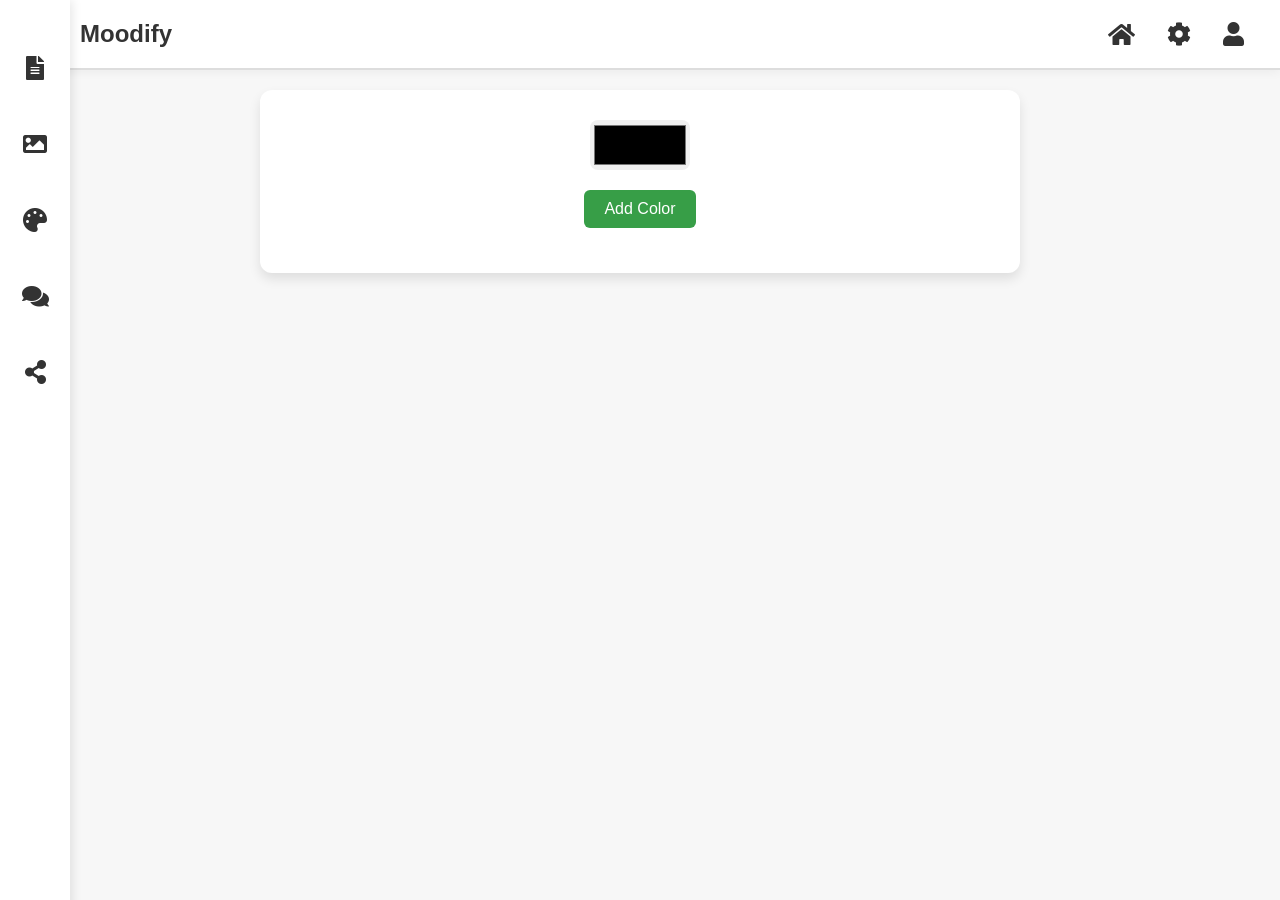
<file: color.html>
<html lang="en">
 <head>
  <meta charset="utf-8"/>
  <meta content="width=device-width, initial-scale=1.0" name="viewport"/>
  <title>
  Moodify
  </title>
  <link href="https://cdnjs.cloudflare.com/ajax/libs/font-awesome/5.15.3/css/all.min.css" rel="stylesheet"/>
 <link rel="stylesheet" href="color.css">
 </head>
 <body>
    <div class="header">
        <div class="left">
   
          <span class="title">Moodify</span>
        </div>
        <div class="right">
          <button onclick="homepage()">
            <i class="fas fa-home"></i>
          </button>
          <button>
            <i class="fas fa-cog"></i>
          </button>
          <button class="avatar-button" onclick="loginpage()">
            <i class="fas fa-user"></i>
          </button>
        </div>
      </div>
      
  <!-- Sidebar -->
  <div class="sidebar">
    <button onclick="textpage()">
      <i class="fas fa-file-alt"></i>
      <span class="sidebar-label">Text</span>
    </button>
    <button onclick="imagepage()">
      <i class="fas fa-image"></i>
      <span class="sidebar-label">Images</span>
    </button>
    <button onclick="colorpalette()">
      <i class="fas fa-palette" ></i>
      <span class="sidebar-label">Color Palette</span>
    </button>
    <button>
      <i class="fas fa-comments"></i>
      <span class="sidebar-label">Comments</span>
    </button>
    <button>
      <i class="fas fa-share-alt"></i>
      <span class="sidebar-label">Share</span>
    </button>
  </div>
  <div class="container">
    <div class="color-board">
      <input type="color" id="colorInput">
      <button id="addColor" class="addColor">Add Color</button>
      <div id="colorList" class="color-list"></div>
    </div>
  </div>
 
 

  
  
 
 <script>
    function homepage(){
        window.location.href="index.html";
    }
  
    function textpage(){
        window.location.href="text.html";
    }
    function imagepage(){
        window.location.href="image.html";
    }
    function colorpalette(){
        window.location.href="color.html";
    }
 </script>
 <script src="color.js"></script>
</body>
 
</html>
</file>
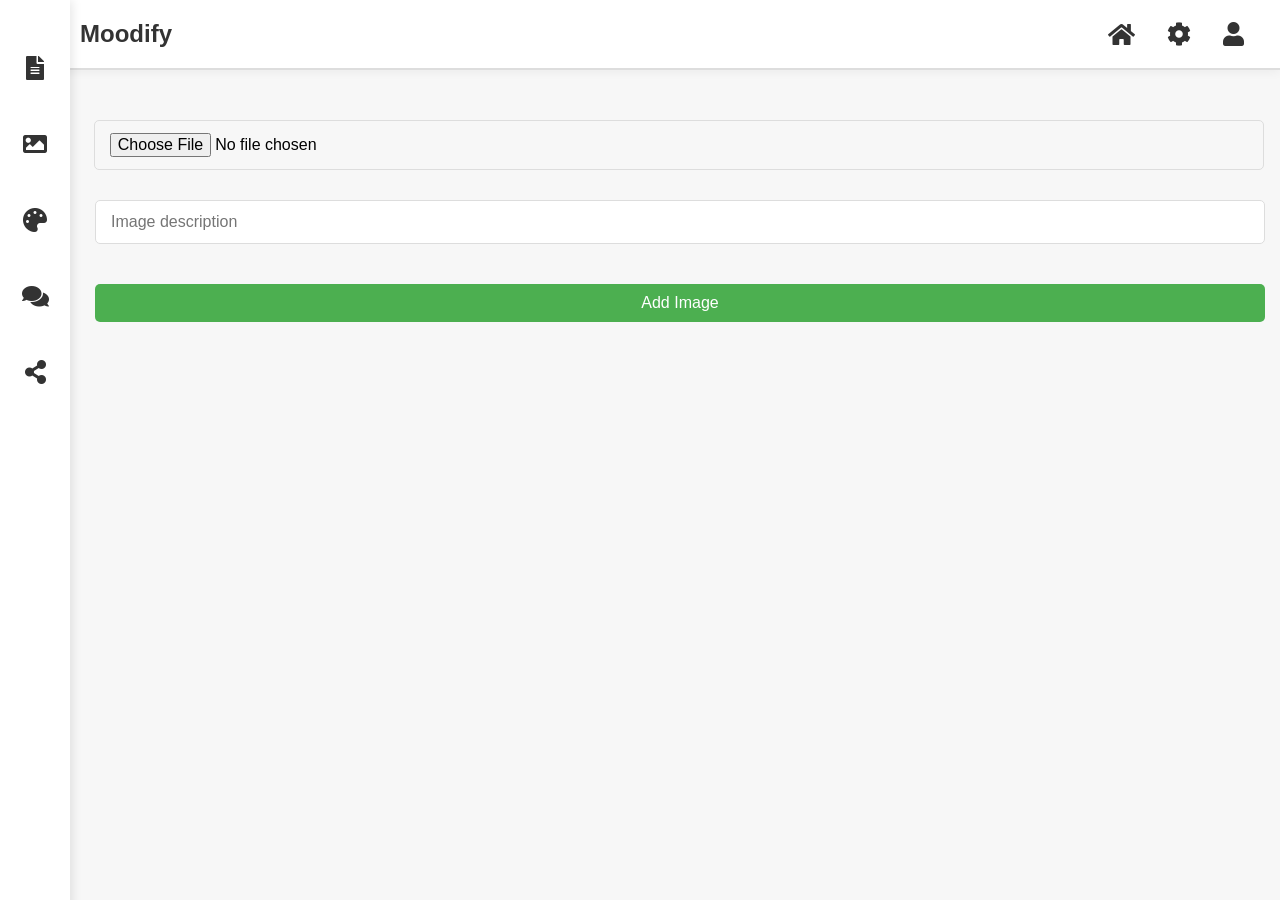
<file: image.html>
<html lang="en">
 <head>
  <meta charset="utf-8"/>
  <meta content="width=device-width, initial-scale=1.0" name="viewport"/>
  <title>
  Moodify
  </title>
  <link href="https://cdnjs.cloudflare.com/ajax/libs/font-awesome/5.15.3/css/all.min.css" rel="stylesheet"/>
 <link rel="stylesheet" href="image.css">
 </head>
 <body>
    <div class="header">
        <div class="left">
         
          <span class="title">Moodify</span>
        </div>
        <div class="right">
          <button onclick="homepage()">
            <i class="fas fa-home"></i>
          </button>
          <button>
            <i class="fas fa-cog"></i>
          </button>
          <button class="avatar-button" onclick="loginpage()">
            <i class="fas fa-user"></i>
          </button>
        </div>
      </div>
      
  <!-- Sidebar -->
  <div class="sidebar">
    <button onclick="textpage()">
      <i class="fas fa-file-alt"></i>
      <span class="sidebar-label">Text</span>
    </button>
    <button onclick="imagepage()">
      <i class="fas fa-image"></i>
      <span class="sidebar-label">Images</span>
    </button>
    <button onclick="colorpalette()">
      <i class="fas fa-palette" ></i>
      <span class="sidebar-label">Color Palette</span>
    </button>
    <button>
      <i class="fas fa-comments"></i>
      <span class="sidebar-label">Comments</span>
    </button>
    <button>
      <i class="fas fa-share-alt"></i>
      <span class="sidebar-label">Share</span>
    </button>
  </div>>
  <input type="file" id="imageInput" />
  <input type="text" id="imageDescription" placeholder="Image description" />
  <button id="addImage">Add Image</button>

  <div id="imagesList"></div>
 
 
 
  
  

 <script>
    function homepage(){
        window.location.href="index.html";
    }
  
    function textpage(){
        window.location.href="text.html";
    }
    function imagepage(){
        window.location.href="image.html";
    }
    function colorpalette(){
        window.location.href="color.html";
    }
 </script>
<script src="image.js"></script>
</body>
</html>
</file>
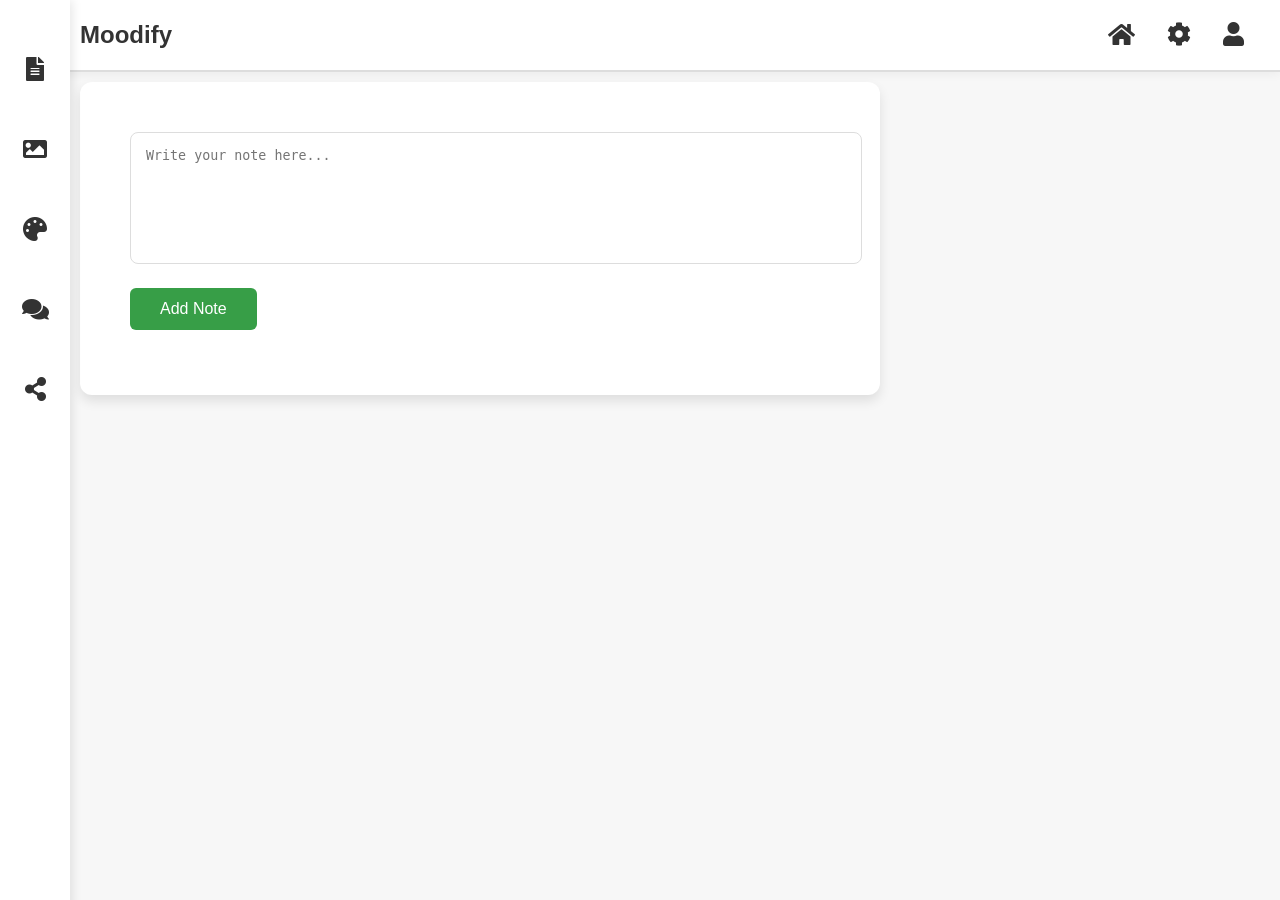
<file: text.html>
<!DOCTYPE html>
<html lang="en">
<head>
  <meta charset="UTF-8">
  <meta name="viewport" content="width=device-width, initial-scale=1.0">
  <title>Moodify - Digital Board</title>
  <link href="https://cdnjs.cloudflare.com/ajax/libs/font-awesome/5.15.3/css/all.min.css" rel="stylesheet">
  <link rel="stylesheet" href="text.css">
</head>
<body>
  <div class="header">
    <div class="left">
      <span class="title">Moodify</span>
    </div>
    <div class="right">
      <button onclick="homepage()">
        <i class="fas fa-home"></i>
      </button>
      <button>
        <i class="fas fa-cog"></i>
      </button>
      <button class="avatar-button" onclick="loginpage()">
        <i class="fas fa-user"></i>
      </button>
    </div>
  </div>
  
  <!-- Sidebar -->
  <div class="sidebar">
    <button onclick="textpage()">
      <i class="fas fa-file-alt"></i>
      <span class="sidebar-label">Text</span>
    </button>
    <button onclick="imagepage()">
      <i class="fas fa-image"></i>
      <span class="sidebar-label">Images</span>
    </button>
    <button onclick="colorpalette()">
      <i class="fas fa-palette"></i>
      <span class="sidebar-label">Color Palette</span>
    </button>
    <button>
      <i class="fas fa-comments"></i>
      <span class="sidebar-label">Comments</span>
    </button>
    <button>
      <i class="fas fa-share-alt"></i>
      <span class="sidebar-label">Share</span>
    </button>
  </div>

  <div class="container">
    <div class="notes-board">
      <textarea id="noteInput" placeholder="Write your note here..."></textarea>
      <button id="addNote" class="addNote">Add Note</button>
      <div id="notesList" class="notes-list"></div>
    </div>
  </div>

  

<script src="textscript.js"></script>
<script>
    function homepage(){
        window.location.href="index.html";
    }
    function loginpage(){
        window.location.href="login.html";
    }
    function textpage(){
        window.location.href="text.html";
    }
    function imagepage(){
        window.location.href="image.html";
    }
    function colorpalette(){
        window.location.href="color.html";
    }
 </script>
</body>
</html>
</file>
<file: color.css>
body {
  margin: 0;
  font-family: 'Arial', sans-serif;
  background-color: #f7f7f7;
}

.header {
  display: flex;
  justify-content: space-between;
  align-items: center;
  padding: 20px 30px;
  background-color: #ffffff;
  border-bottom: 2px solid #ddd;
  box-shadow: 0 2px 10px rgba(0, 0, 0, 0.05);
}

.header .left {
  display: flex;
  align-items: center;
  margin-left: 50px;
}

.header .right {
  display: flex;
  align-items: center;
}

.header .right button {
  background: none;
  border: none;
  font-size: 24px;
  margin-left: 20px;
  cursor: pointer;
  color: #333;
  transition: color 0.3s ease;
}

.header .right button:hover {
  color: #f0c040;
}

.header .title {
  font-size: 24px;
  font-weight: bold;
  color: #333;
}

.sidebar {
  position: fixed;
  top: 0;
  left: 0;
  width: 70px;
  height: 100%;
  background-color: #ffffff;
  color: #333;
  z-index: 1000;
  display: flex;
  flex-direction: column;
  align-items: center;
  padding-top: 30px;
  box-shadow: 2px 0 10px rgba(0, 0, 0, 0.1);
}

.sidebar button {
  background: none;
  border: none;
  font-size: 24px;
  margin: 25px 0;
  cursor: pointer;
  color: #333;
  position: relative;
  transition: color 0.3s ease;
}

.sidebar button:hover {
  color: #f0c040;
}

.sidebar button .sidebar-label {
  display: none;
  position: absolute;
  left: 85px;
  top: 50%;
  transform: translateY(-50%);
  white-space: nowrap;
  background-color: #333;
  color: #ffffff;
  padding: 8px 15px;
  border-radius: 5px;
  font-size: 14px;
  box-shadow: 0 2px 5px rgba(0, 0, 0, 0.3);
}

.sidebar button:hover .sidebar-label {
  display: block;
}

.container {
  margin: 20px auto;
  padding: 30px;
  max-width: 700px;
  background-color: white;
  border-radius: 12px;
  box-shadow: 0 6px 12px rgba(0, 0, 0, 0.1);
}

.color-board {
  display: flex;
  flex-direction: column;
  align-items: center;
}

.color-board input {
  margin-bottom: 20px;
  width: 100px;
  height: 50px;
  border: none;
  border-radius: 8px;
}

.addColor {
  background-color: #379e47;
  color: white;
  padding: 10px 20px;
  font-size: 1rem;
  border: none;
  border-radius: 6px;
  cursor: pointer;
  margin-bottom: 15px;
}

.color-list {
  display: flex;
  flex-wrap: wrap;
  gap: 15px;
  justify-content: center;
}

.color-item {
  width: 100px;
  height: 100px;
  border-radius: 8px;
  position: relative;
  cursor: pointer;
  box-shadow: 0 3px 8px rgba(0, 0, 0, 0.1);
}

.color-item .three-dots {
  position: absolute;
  top: 5px;
  right: 5px;
  font-size: 16px;
  cursor: pointer;
}

.color-item:hover .three-dots-menu {
  display: block;
}

.three-dots-menu {
  display: none;
  position: absolute;
  top: 20px;
  right: 5px;
  background-color: rgb(222, 221, 221);
  border: 1px solid #ddd;
  border-radius: 5px;
  box-shadow: 0 3px 8px rgba(0, 0, 0, 0.1);
  z-index: 10;
}

.three-dots-menu button {
  background: none;
  border: none;
  padding: 5px;
  font-size: 14px;
  cursor: pointer;
  width: 100%;
  text-align: left;
  color: black;
}

.three-dots-menu button:hover {
  background: none;
  color: rgb(184, 78, 64);
}

/* Media Queries for Responsiveness */
@media (max-width: 1200px) {
  .header .title {
    font-size: 20px;
  }

  .sidebar {
    width: 60px;
  }

  .container {
    max-width: 90%;
    padding: 20px;
  }
}

@media (max-width: 992px) {
  .header {
    padding: 15px 25px;
  }

  .header .right button {
    font-size: 20px;
  }

  .sidebar {
    width: 50px;
  }

  .container {
    max-width: 100%;
  }

  .color-board input {
    width: 80px;
  }

  .addColor {
    font-size: 0.9rem;
    padding: 8px 16px;
  }
}

@media (max-width: 768px) {
  .color-board input {
    width: 70px;
  }

  .color-item {
    width: 80px;
    height: 80px;
  }

  .color-list {
    gap: 10px;
  }

  .sidebar {
    width: 50px;
  }

  .header .title {
    font-size: 18px;
  }

  .container {
    padding: 15px;
  }
}

@media (max-width: 480px) {
  .header {
    flex-direction: column;
    align-items: flex-start;
    padding: 10px 20px;
  }

  .header .title {
    font-size: 16px;
  }

  .sidebar {
    width: 40px;
    padding-top: 20px;
  }

  .color-board input {
    width: 60px;
  }

  .addColor {
    font-size: 0.8rem;
    padding: 6px 12px;
  }

  .color-item {
    width: 70px;
    height: 70px;
  }

  .color-list {
    gap: 5px;
  }

  .container {
    padding: 10px;
    max-width: 100%;
  }
}
</file>
<file: image.css>
body {
  margin: 0;
  font-family: 'Arial', sans-serif;
  background-color: #f7f7f7;
}

/* Header */
.header {
  display: flex;
  justify-content: space-between;
  align-items: center;
  padding: 20px 30px;
  background-color: #ffffff;
  border-bottom: 2px solid #ddd;
  box-shadow: 0 2px 10px rgba(0, 0, 0, 0.05);
}

.header .left {
  display: flex;
  align-items: center;
  margin-left: 50px;
}

.header .right {
  display: flex;
  align-items: center;
}

.header .right button {
  background: none;
  border: none;
  font-size: 24px;
  margin-left: 20px;
  cursor: pointer;
  color: #333;
  transition: color 0.3s ease;
}

.header .right button:hover {
  color: #f0c040;
}

.header .title {
  font-size: 24px;
  font-weight: bold;
  color: #333;
}

/* Sidebar */
.sidebar {
  position: fixed;
  top: 0;
  left: 0;
  width: 70px;
  height: 100%;
  background-color: #ffffff;
  color: #333;
  z-index: 1000;
  display: flex;
  flex-direction: column;
  align-items: center;
  padding-top: 30px;
  box-shadow: 2px 0 10px rgba(0, 0, 0, 0.1);
}

.sidebar button {
  background: none;
  border: none;
  font-size: 24px;
  margin: 25px 0;
  cursor: pointer;
  color: #333;
  position: relative;
  transition: color 0.3s ease;
}

.sidebar button:hover {
  color: #f0c040;
}

.sidebar button .sidebar-label {
  display: none;
  position: absolute;
  left: 85px;
  top: 50%;
  transform: translateY(-50%);
  white-space: nowrap;
  background-color: #333;
  color: #ffffff;
  padding: 8px 15px;
  border-radius: 5px;
  font-size: 14px;
  box-shadow: 0 2px 5px rgba(0, 0, 0, 0.3);
}

.sidebar button:hover .sidebar-label {
  display: block;
}

#imageInput, #imageDescription, #addImage {
  padding: 12px 15px;
  font-size: 16px;
  width: calc(100% - 110px);
  border: 1px solid #ddd;
  border-radius: 5px;
}

#imageInput {
  margin: 50px 0 20px 50px;
  margin-left: 80px;
}

#imageDescription {
  margin: 10px 0 20px 50px;
  margin-left: 95px;
}

#addImage {
  margin: 20px 0 50px 50px;
  padding: 10px 20px;
  font-size: 16px;
  background-color: #4caf50;
  color: #fff;
  border: none;
  border-radius: 5px;
  cursor: pointer;
  transition: background-color 0.3s ease;
  margin-left: 95px;
}

#addImage:hover {
  background-color: #45a049;
}

#imagesList {
  display: flex;
  flex-wrap: wrap;
  justify-content: flex-start;
  gap: 20px;
  margin: 0 50px 20px 50px;
  margin-left: 92px;
}

.image-item {
  position: relative;
  display: flex;
  flex-direction: column;
  align-items: center;
  background-color: #fff;
  border: 1px solid #ddd;
  border-radius: 8px;
  padding: 15px;
  width: 300px;
  box-shadow: 0 4px 12px rgba(0, 0, 0, 0.1);
  transition: transform 0.3s ease, box-shadow 0.3s ease;
}

.image-item:hover {
  transform: translateY(-5px);
  box-shadow: 0 6px 15px rgba(0, 0, 0, 0.1);
}

.image-item img {
  width: 100%;
  height: auto;
  border-radius: 5px;
}

.image-content {
  margin-top: 15px;
  text-align: center;
  color: #555;
  font-size: 16px;
  padding: 5px;
}

.three-dots {
  position: absolute;
  top: 10px;
  right: 10px;
  cursor: pointer;
  font-size: 20px;
  color: #0e0c0c;
  transition: color 0.3s ease;
}

.three-dots:hover {
  color: #0c0606;
}

.three-dots-menu {
  display: none;
  position: absolute;
  top: 30px;
  right: 10px;
  background-color: #fff;
  border: 1px solid #ddd;
  box-shadow: 0 4px 6px rgba(0, 0, 0, 0.1);
  padding: 5px;
  z-index: 1;
  border-radius: 5px;
}

.three-dots-menu button {
  margin: 5px 0;
  padding: 8px 15px;
  font-size: 14px;
  background-color: #f0f0f0;
  border: none;
  border-radius: 5px;
  cursor: pointer;
  transition: background-color 0.3s ease;
  margin: 10px;
}

.three-dots-menu button:hover {
  background-color: #a42828;
  color: white;
}

.three-dots:hover + .three-dots-menu,
.three-dots-menu:hover {
  display: block;
}

/* Media Queries for Responsiveness */

@media (max-width: 768px) {
  .header .left {
      margin-left: 20px;
  }

  .header .title {
      font-size: 18px;
  }

  .sidebar {
      width: 60px;
      padding-top: 20px;
  }

  .sidebar button {
      font-size: 20px;
  }

  #imageInput, #imageDescription, #addImage {
      margin-left: 20px;
      width: calc(100% - 40px);
  }

  #imagesList {
      margin-left: 20px;
      gap: 10px;
  }

  .image-item {
      width: 90%;
      margin: 10px;
  }
}

@media (max-width: 480px) {
  .header {
      flex-direction: column;
      padding: 15px;
  }

  .header .title {
      font-size: 16px;
      text-align: center;
  }

  .sidebar {
      width: 50px;
      padding-top: 15px;
  }

  .sidebar button {
      font-size: 18px;
  }

  #imageInput, #imageDescription, #addImage {
      margin-left: 15px;
      width: calc(100% - 30px);
  }

  #imagesList {
      margin-left: 15px;
      gap: 15px;
  }

  .image-item {
      width: 100%;
      margin: 10px 0;
  }
}
</file>
<file: text.css>
body {
    margin: 0;
    font-family: 'Arial', sans-serif;
    background-color: #f7f7f7;
  }
  
  .header {
    
    display: flex;
    justify-content: space-between;
    align-items: center;
    padding: 20px 30px;
    background-color: #ffffff;
    border-bottom: 2px solid #ddd;
    box-shadow: 0 2px 10px rgba(0, 0, 0, 0.05);
  }
  
  .header .left {
    display: flex;
    align-items: center;
    margin-left: 50px;
  }
  
  .header .right {
    display: flex;
    align-items: center;
  }
  
  .header .right button {
    background: none;
    border: none;
    font-size: 24px;
    margin-left: 20px;
    cursor: pointer;
    color: #333;
    transition: color 0.3s ease;
  }
  
  .header .right button:hover {
    color: #f0c040;
  }
  
  .header .title {
    font-size: 24px;
    font-weight: bold;
    color: #333;
  }
  
  .sidebar {
    position: fixed;
    top: 0;
    left: 0;
    width: 70px;
    height: 100%;
    background-color: #ffffff;
    color: #333;
    z-index: 1000;
    display: flex;
    flex-direction: column;
    align-items: center;
    padding-top: 30px;
    box-shadow: 2px 0 10px rgba(0, 0, 0, 0.1);
  }
  
  .sidebar button {
    background: none;
    border: none;
    font-size: 24px;
    margin: 25px 0;
    cursor: pointer;
    color: #333;
    position: relative;
    transition: color 0.3s ease;
  }
  
  .sidebar button:hover {
    color: #f0c040;
  }
  
  .sidebar button .sidebar-label {
    display: none;
    position: absolute;
    left: 85px;
    top: 50%;
    transform: translateY(-50%);
    white-space: nowrap;
    background-color: #333;
    color: #ffffff;
    padding: 8px 15px;
    border-radius: 5px;
    font-size: 14px;
    box-shadow: 0 2px 5px rgba(0, 0, 0, 0.3);
  }
  
  .sidebar button:hover .sidebar-label {
    display: block;
  }
  .container {
    margin-left: 80px;
    margin-top: 10px;
    padding: 50px;
    background-color: white;
    border-radius: 12px;
    max-width: 700px;
    box-shadow: 0 6px 12px rgba(0, 0, 0, 0.1);
  }
  textarea {
    width: 100%;
    padding: 15px;
    border-radius: 8px;
    border: 1px solid #ddd;
    margin-bottom: 20px;
    height: 100px;
    resize: none;
  }
  .addNote {
    background-color: #379e47;
    color: white;
    padding: 12px 30px;
    font-size: 1rem;
    border: none;
    border-radius: 6px;
    cursor: pointer;
    margin-bottom: 15px;
  }
  .notes-list {
    display: flex;
    flex-direction: column;
    gap: 15px;
  }
  .note-item {
    background-color: #fff;
    border-radius: 8px;
    padding: 20px;
    border-left: 8px solid #4CAF50;
    box-shadow: 0 3px 8px rgba(0, 0, 0, 0.1);
    position: relative;
  }
  .note-item .three-dots {
    position: absolute;
    top: 10px;
    right: 10px;
    cursor: pointer;
  }
  .note-item .three-dots:hover {
    color: rgb(229, 221, 66);
  }
  .note-item .three-dots-menu {
    display: none;
    position: absolute;
    top: 10px;
    right: 10px;
    background-color: rgb(222, 221, 221);
    border: 1px solid #ddd;
    border-radius: 5px;
    box-shadow: 0 3px 8px rgba(0, 0, 0, 0.1);
    z-index: 10;
  }
  .note-item .three-dots-menu button {
    background: none;
    border: none;
    padding: 10px;
    font-size: 14px;
    cursor: pointer;
    width: 100%;
    text-align: left;
    color: black;
  }
  .note-item .three-dots-menu button:hover {
    background: none;
    color: rgb(184, 78, 64);
  }
  .note-item:hover .three-dots-menu {
    display: block;
  }
  .note-item button {
    background-color: #f44336;
    color: white;
    font-size: 0.9rem;
    padding: 8px 15px;
    border-radius: 5px;
    border: none;
    margin-left: 10px;
  }
  .note-item button.edit-button {
    background-color: #FFC107;
  }
  .note-item button:hover {
    background-color: #d32f2f;
  }
  .note-item button.edit-button:hover {
    background-color: #FF9800;
  }
  
  /* Responsive Design */
@media (max-width: 1024px) {
  .container {
    margin-left: 100px;
    padding: 30px;
    max-width: 90%;
  }

  .sidebar {
    width: 60px;
  }

  .header {
    padding: 15px 20px;
  }
}

@media (max-width: 768px) {
  .container {
    margin-left: 70px;
    padding: 20px;
  }

  .sidebar {
    width: 50px;
  }

  .header .title {
    font-size: 20px;
  }
}

@media (max-width: 480px) {
  .header {
    flex-direction: column;
    text-align: center;
  }

  .container {
    margin-left: 0;
    padding: 15px;
    width: 95%;
  }

  .sidebar {
    display: none;
  }

  .header .title {
    font-size: 18px;
  }
}
</file>
